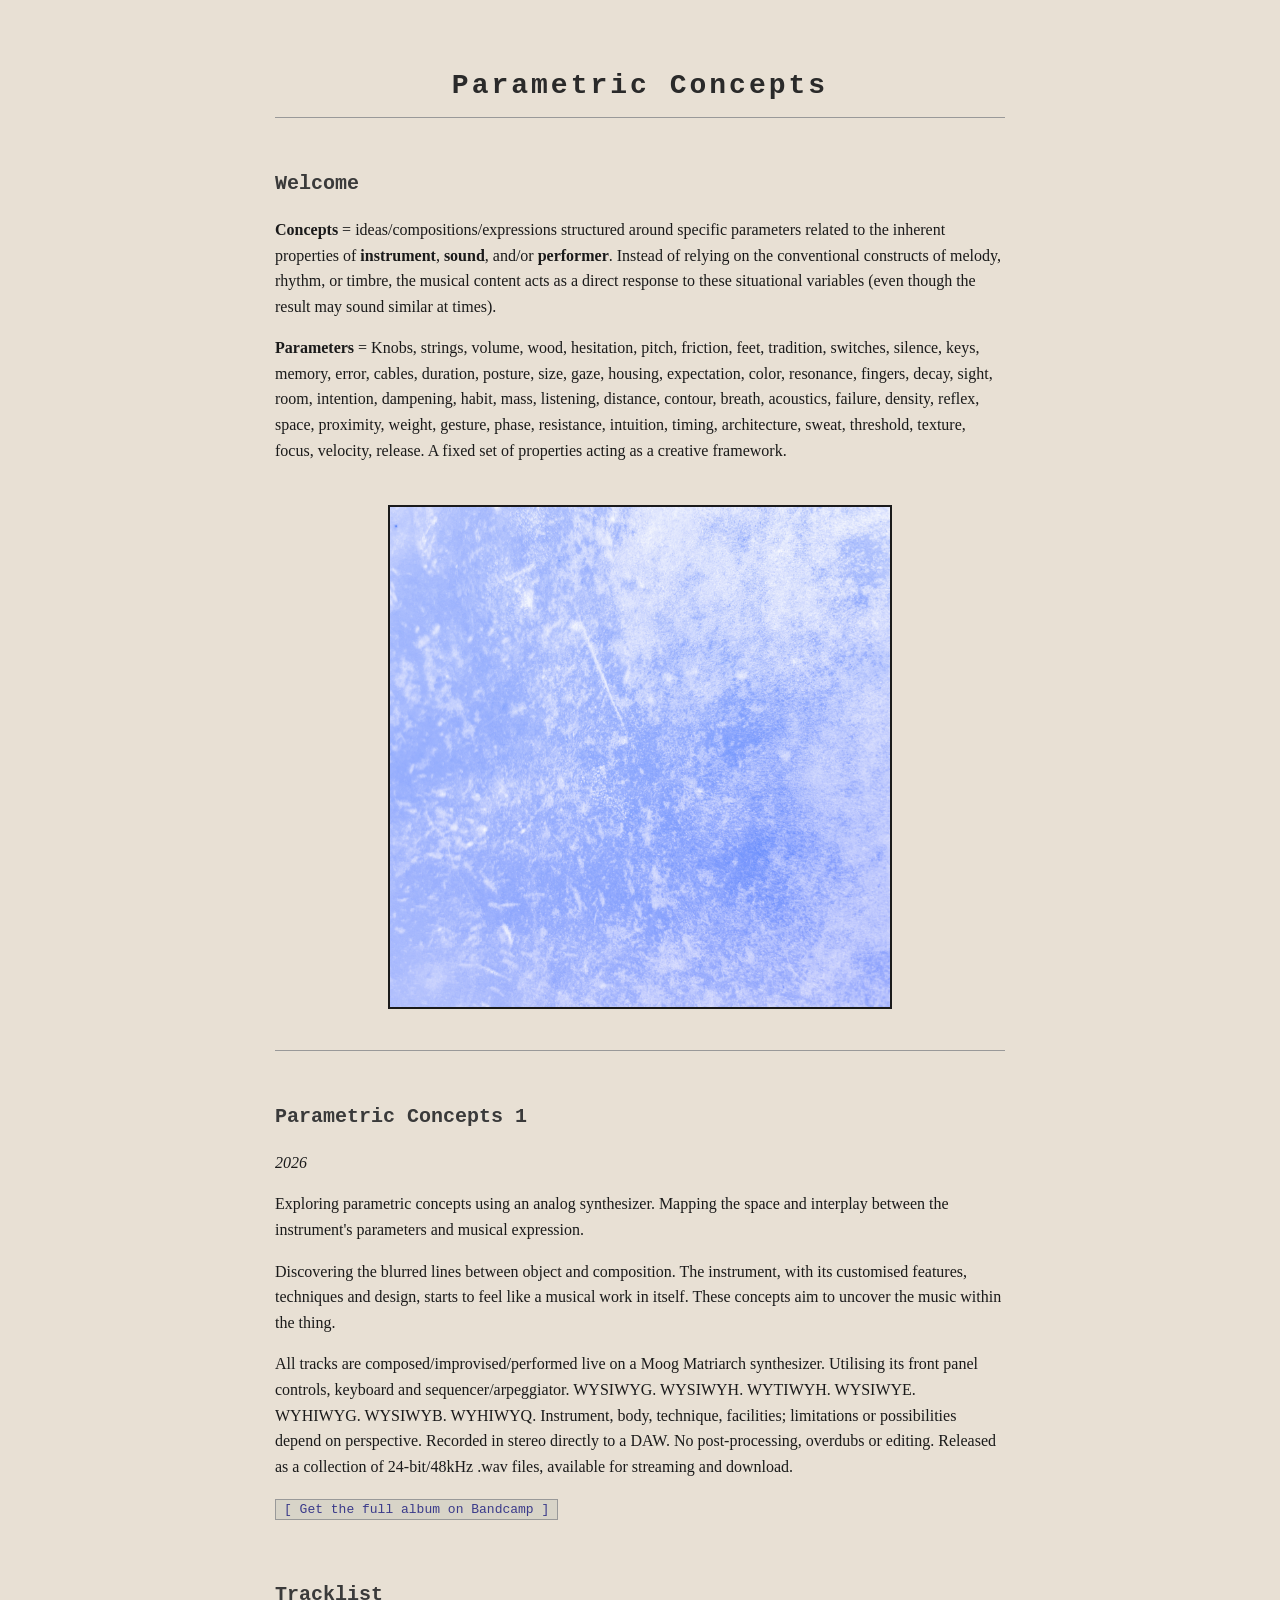
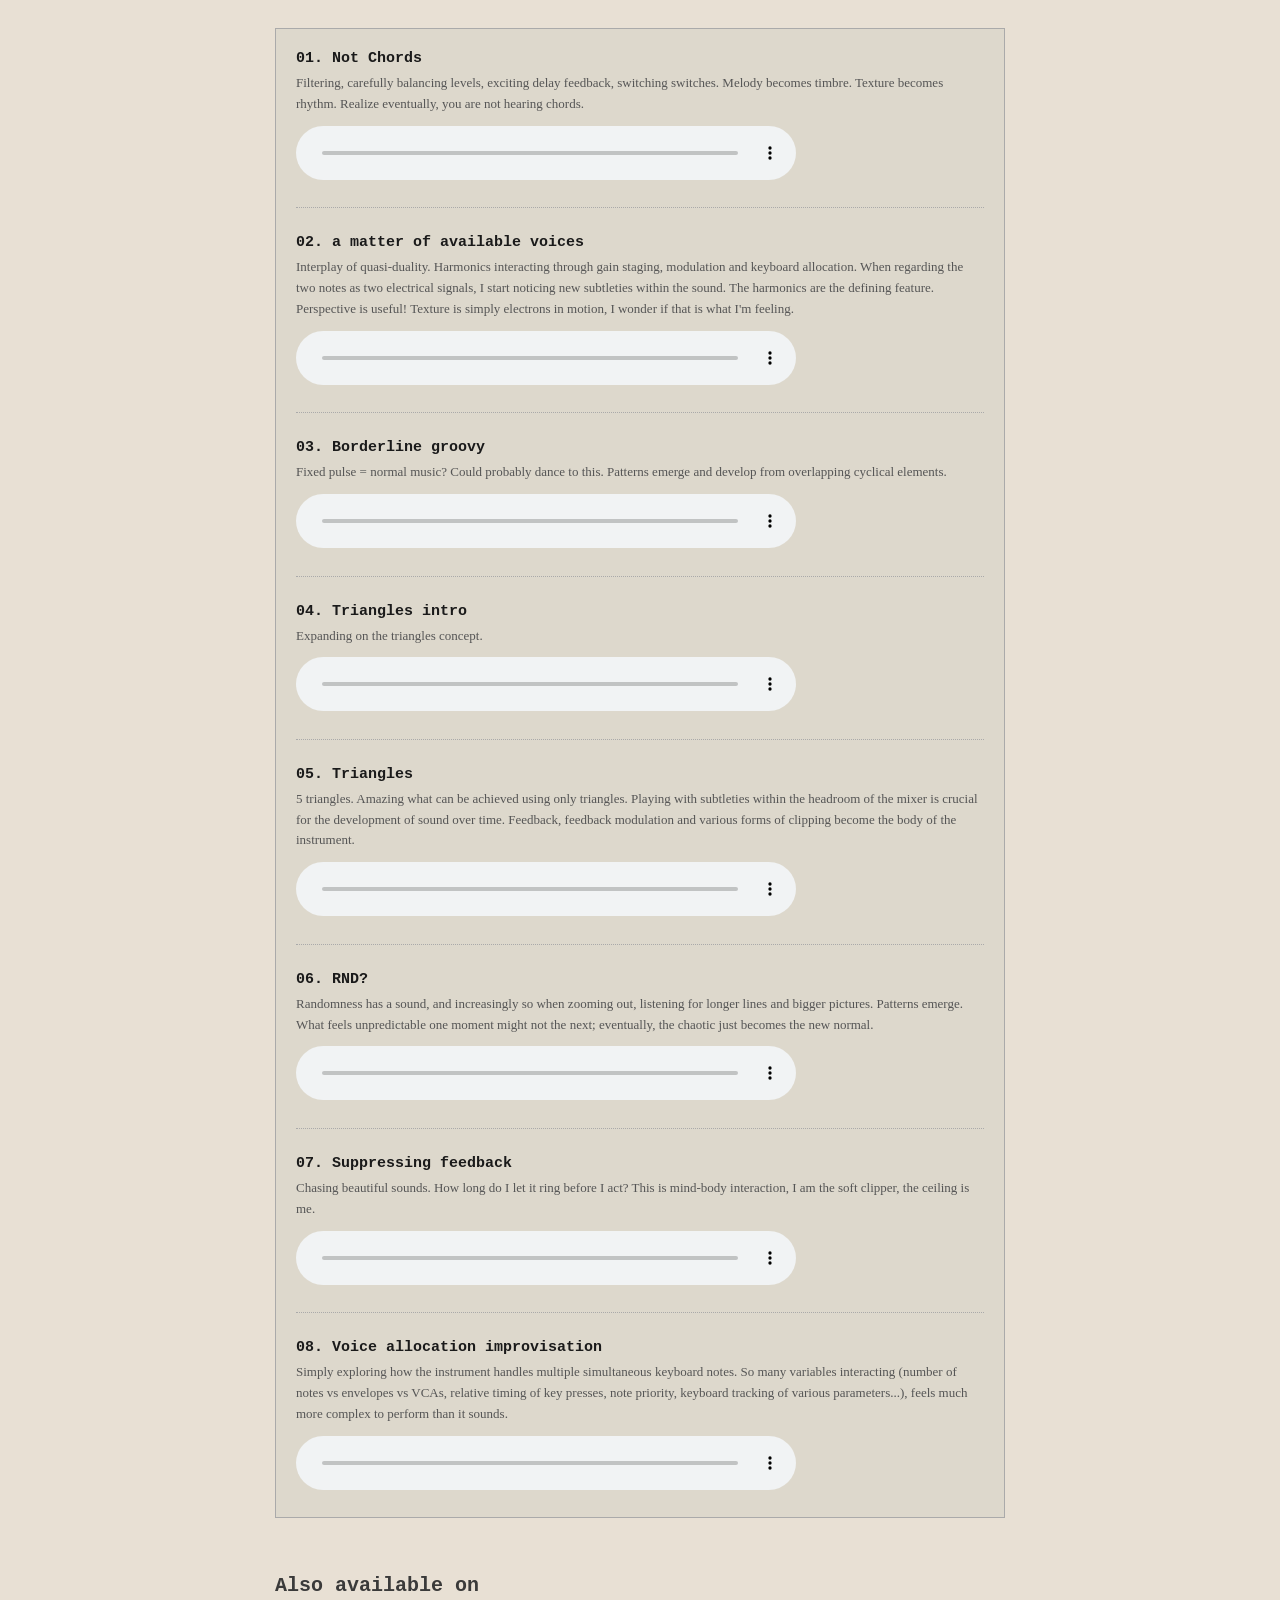
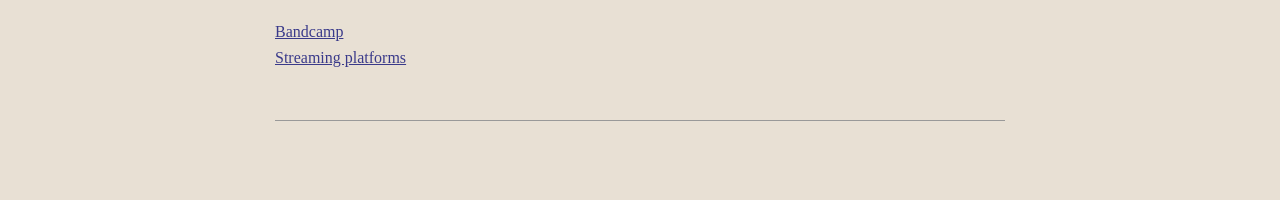
<file: index.html>
<!DOCTYPE html>
<html lang="en">
<head>
    <meta charset="UTF-8">
    <meta name="viewport" content="width=device-width, initial-scale=1.0">
    <title>Parametric Concepts</title>
    <link rel="icon" href="favicon.ico" sizes="any">
    <link rel="icon" href="favicon.svg" type="image/svg+xml">
    <link rel="icon" href="favicon-32.png" type="image/png" sizes="32x32">
    <link rel="apple-touch-icon" href="apple-touch-icon.png">
    <link rel="stylesheet" href="style.css">
</head>
<body>

<table width="750" align="center" cellpadding="10" cellspacing="0" border="0">
<tr>
<td>

<!-- ====== HEADER ====== -->
<br>
<center>
<h1>Parametric Concepts</h1>
<hr>
</center>
<br>

<!-- ====== GENERAL INFO ====== -->

<h2>Welcome</h2>

<p>
    <b>Concepts</b> = ideas/compositions/expressions structured around specific parameters related to the inherent properties of <b>instrument</b>, <b>sound</b>, and/or <b>performer</b>. Instead of relying on the conventional constructs of melody, rhythm, or timbre, the musical content acts as a direct response to these situational variables (even though the result may sound similar at times).
</p>

<p>
    <b>Parameters</b> = Knobs, strings, volume, wood, hesitation, pitch, friction, feet, tradition, switches, silence, keys, memory, error, cables, duration, posture, size, gaze, housing, expectation, color, resonance, fingers, decay, sight, room, intention, dampening, habit, mass, listening, distance, contour, breath, acoustics, failure, density, reflex, space, proximity, weight, gesture, phase, resistance, intuition, timing, architecture, sweat, threshold, texture, focus, velocity, release. A fixed set of properties acting as a creative framework.
</p>

<br>

<!-- ====== PHOTO ====== -->
<center>
<img src="photo.jpeg" alt="Parametric Concepts" width="500" border="2">
</center>

<br>
<hr>
<br>

<!-- ====== ALBUM INFO ====== -->

<h2>Parametric Concepts 1</h2>

<p><i>2026</i></p>

<p>
    Exploring parametric concepts using an analog synthesizer. Mapping the space and interplay between the instrument's parameters and musical expression.
</p>
<p>
    Discovering the blurred lines between object and composition. The instrument, with its customised features, techniques and design, starts to feel like a musical work in itself. These concepts aim to uncover the music within the thing.
</p>
<p>
    All tracks are composed/improvised/performed live on a Moog Matriarch synthesizer. Utilising its front panel controls, keyboard and sequencer/arpeggiator.
    WYSIWYG. WYSIWYH. WYTIWYH. WYSIWYE. WYHIWYG. WYSIWYB. WYHIWYQ. Instrument, body, technique, facilities; limitations or possibilities depend on perspective.
    Recorded in stereo directly to a DAW. No post-processing, overdubs or editing.
    Released as a collection of 24-bit/48kHz .wav files, available for streaming and download.
</p>

<p>
    <a class="download" href="https://mortenrosbak.bandcamp.com/album/parametric-concepts-1" target="_blank" rel="noopener">[ Get the full album on Bandcamp ]</a>
</p>
<!-- Direct ZIP download (kept for later; too large for GitHub Pages):
    <a class="download" href="audio/parametric-concepts-1.zip" download>[ Download full album as .wav (ZIP) ]</a>
-->

<br>

<!-- ====== TRACKLIST ====== -->

<h2>Tracklist</h2>

<div class="tracklist">

    <!-- ===== TRACK 1 ===== -->
    <div class="track">
        <span class="track-title">01. Not Chords</span>
        <div class="track-info">Filtering, carefully balancing levels, exciting delay feedback, switching switches. 
            Melody becomes timbre. Texture becomes rhythm. Realize eventually, you are not hearing chords.
        </div>
        <audio controls preload="none">
            <source src="audio/01-not-chords.mp3" type="audio/mpeg">
            Your browser does not support audio playback.
        </audio>
        <!-- Individual .wav download kept for later:
        <br>
        <a class="download" href="audio/01-not-chords.wav" download>[ .wav ]</a>
        -->
    </div>

    <!-- ===== TRACK 2 ===== -->
    <div class="track">
        <span class="track-title">02. a matter of available voices</span>
        <div class="track-info">Interplay of quasi-duality. Harmonics interacting through gain staging, modulation and keyboard allocation.
            When regarding the two notes as two electrical signals, I start noticing new subtleties within the sound. The harmonics are the defining feature. Perspective is useful! Texture is simply electrons in motion, I wonder if that is what I'm feeling.
        </div>
        <audio controls preload="none">
            <source src="audio/02-a-matter-of-available-voices.mp3" type="audio/mpeg">
            Your browser does not support audio playback.
        </audio>
        <!-- Individual .wav download kept for later:
        <br>
        <a class="download" href="audio/02-a-matter-of-available-voices.wav" download>[ .wav ]</a>
        -->
    </div>

    <!-- ===== TRACK 3 ===== -->
    <div class="track">
        <span class="track-title">03. Borderline groovy</span>
        <div class="track-info">Fixed pulse = normal music? Could probably dance to this.  Patterns emerge and develop from overlapping cyclical elements. </div>
        <audio controls preload="none">
            <source src="audio/03-borderline-groovy.mp3" type="audio/mpeg">
            Your browser does not support audio playback.
        </audio>
        <!-- Individual .wav download kept for later:
        <br>
        <a class="download" href="audio/03-borderline-groovy.wav" download>[ .wav ]</a>
        -->
    </div>

    <!-- ===== TRACK 4 ===== -->
    <div class="track">
        <span class="track-title">04. Triangles intro</span>
        <div class="track-info">Expanding on the triangles concept.</div>
        <audio controls preload="none">
            <source src="audio/04-triangles-intro.mp3" type="audio/mpeg">
            Your browser does not support audio playback.
        </audio>
        <!-- Individual .wav download kept for later:
        <br>
        <a class="download" href="audio/04-triangles-intro.wav" download>[ .wav ]</a>
        -->
    </div>

    <!-- ===== TRACK 5 ===== -->
    <div class="track">
        <span class="track-title">05. Triangles</span>
        <div class="track-info">5 triangles. Amazing what can be achieved using only triangles.
            Playing with subtleties within the headroom of the mixer is crucial for the development of sound over time. Feedback, feedback modulation and various forms of clipping become the body of the instrument.</div>
        <audio controls preload="none">
            <source src="audio/05-triangles.mp3" type="audio/mpeg">
            Your browser does not support audio playback.
        </audio>
        <!-- Individual .wav download kept for later:
        <br>
        <a class="download" href="audio/05-triangles.wav" download>[ .wav ]</a>
        -->
    </div>

    <!-- ===== TRACK 6 ===== -->
    <div class="track">
        <span class="track-title">06. RND?</span>
        <div class="track-info">Randomness has a sound, and increasingly so when zooming out, listening for longer lines and bigger pictures. Patterns emerge. What feels unpredictable one moment might not the next; eventually, the chaotic just becomes the new normal.
        </div>
        <audio controls preload="none">
            <source src="audio/06-rnd.mp3" type="audio/mpeg">
            Your browser does not support audio playback.
        </audio>
        <!-- Individual .wav download kept for later:
        <br>
        <a class="download" href="audio/06-rnd.wav" download>[ .wav ]</a>
        -->
    </div>

    <!-- ===== TRACK 7 ===== -->
    <div class="track">
        <span class="track-title">07. Suppressing feedback</span>
        <div class="track-info">Chasing beautiful sounds. How long do I let it ring before I act? This is mind-body interaction, I am the soft clipper, the ceiling is me. </div>
        <audio controls preload="none">
            <source src="audio/07-suppressing-feedback.mp3" type="audio/mpeg">
            Your browser does not support audio playback.
        </audio>
        <!-- Individual .wav download kept for later:
        <br>
        <a class="download" href="audio/07-suppressing-feedback.wav" download>[ .wav ]</a>
        -->
    </div>

    <!-- ===== TRACK 8 ===== -->
    <div class="track">
        <span class="track-title">08. Voice allocation improvisation</span>
        <div class="track-info">Simply exploring how the instrument handles multiple simultaneous keyboard notes. So many variables interacting (number of notes vs envelopes vs VCAs, relative timing of key presses, note priority, keyboard tracking of various parameters...), feels much more complex to perform than it sounds.</div>
        <audio controls preload="none">
            <source src="audio/08-voice-allocation-improvisation.mp3" type="audio/mpeg">
            Your browser does not support audio playback.
        </audio>
        <!-- Individual .wav download kept for later:
        <br>
        <a class="download" href="audio/08-voice-allocation-improvisation.wav" download>[ .wav ]</a>
        -->
    </div>
</div>

<br>

<!-- ====== STREAMING LINKS ====== -->
<h2>Also available on</h2>

<p>
    <a href="https://mortenrosbak.bandcamp.com/album/parametric-concepts-1" target="_blank" rel="noopener">Bandcamp</a><br>
    <a href="https://morten-rosbak.ffm.to/parametricconcepts1" target="_blank" rel="noopener">Streaming platforms</a>
</p>

<br>
<hr>

<br><br>

</td>
</tr>
</table>

<!-- Pause any other track when a new one starts -->
<script>
    document.querySelectorAll('audio').forEach(function (player) {
        player.addEventListener('play', function () {
            document.querySelectorAll('audio').forEach(function (other) {
                if (other !== player) other.pause();
            });
        });
    });
</script>

</body>
</html>
</file>
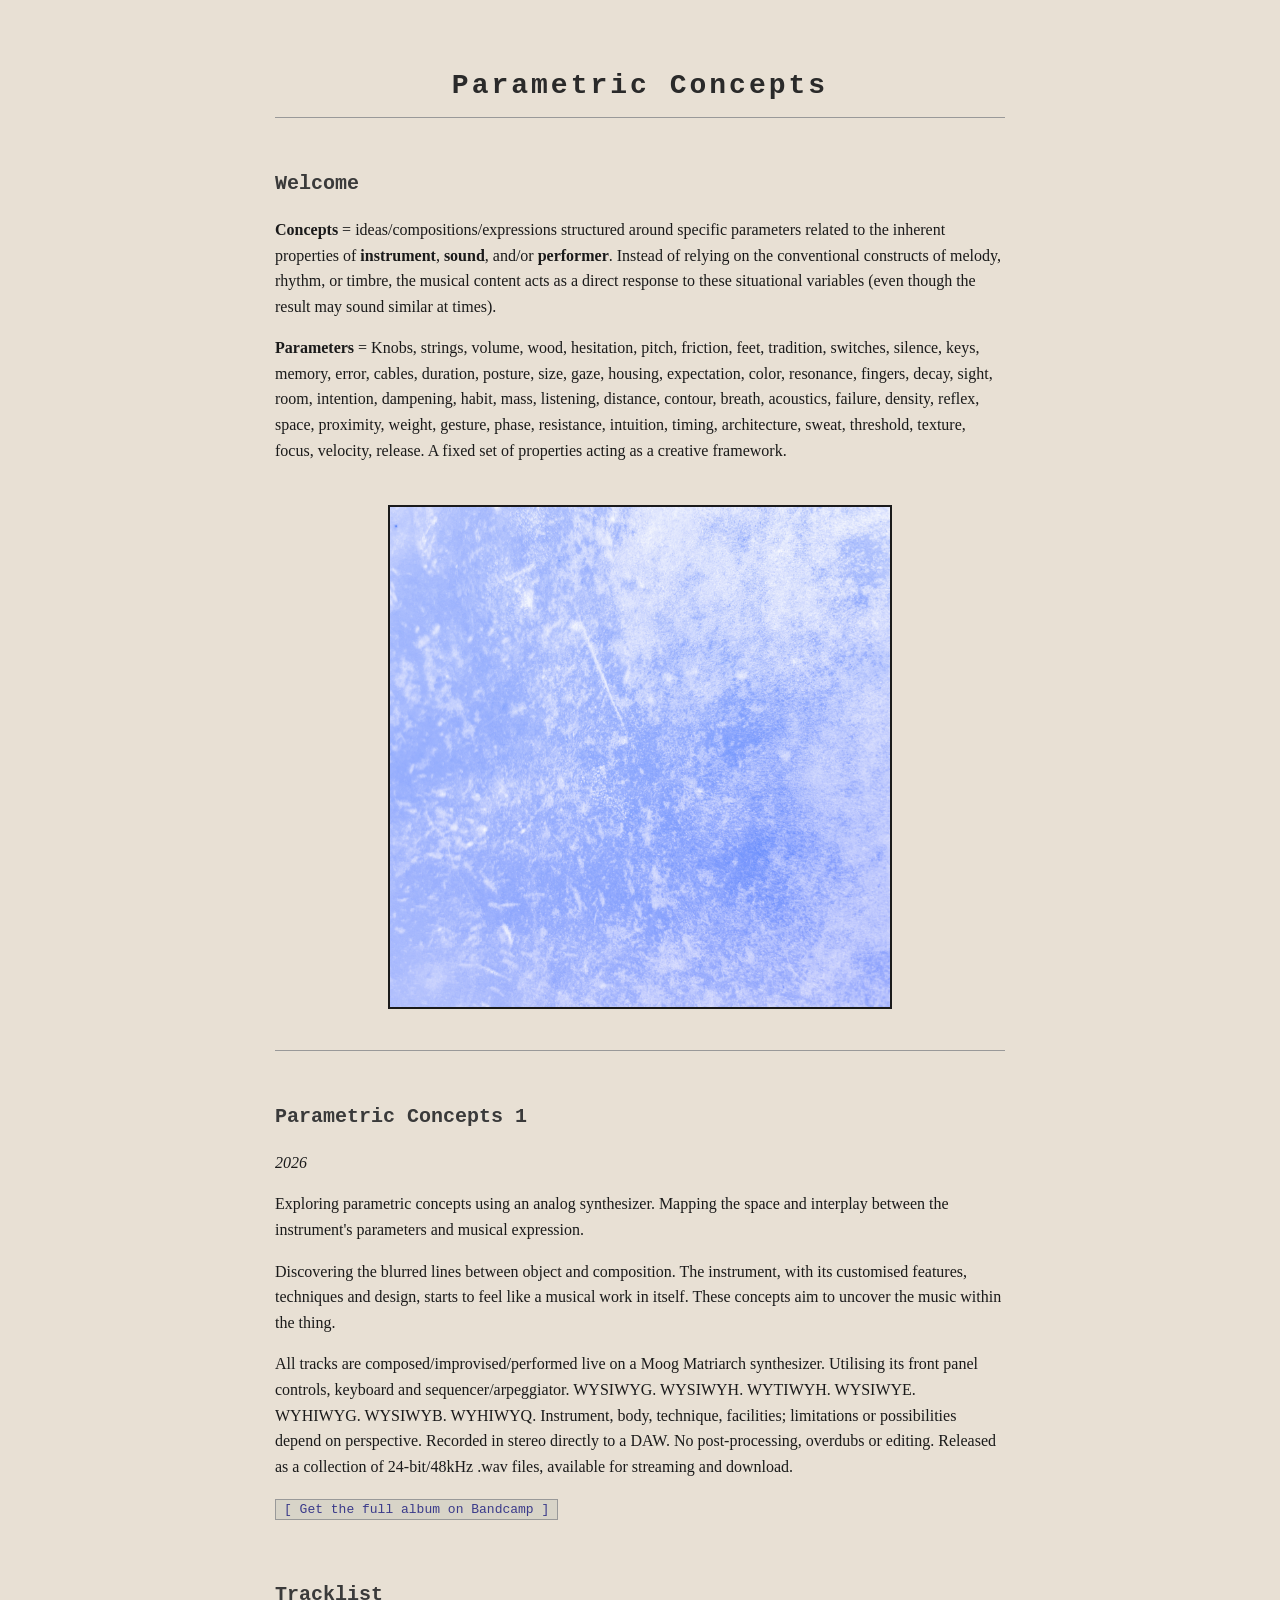
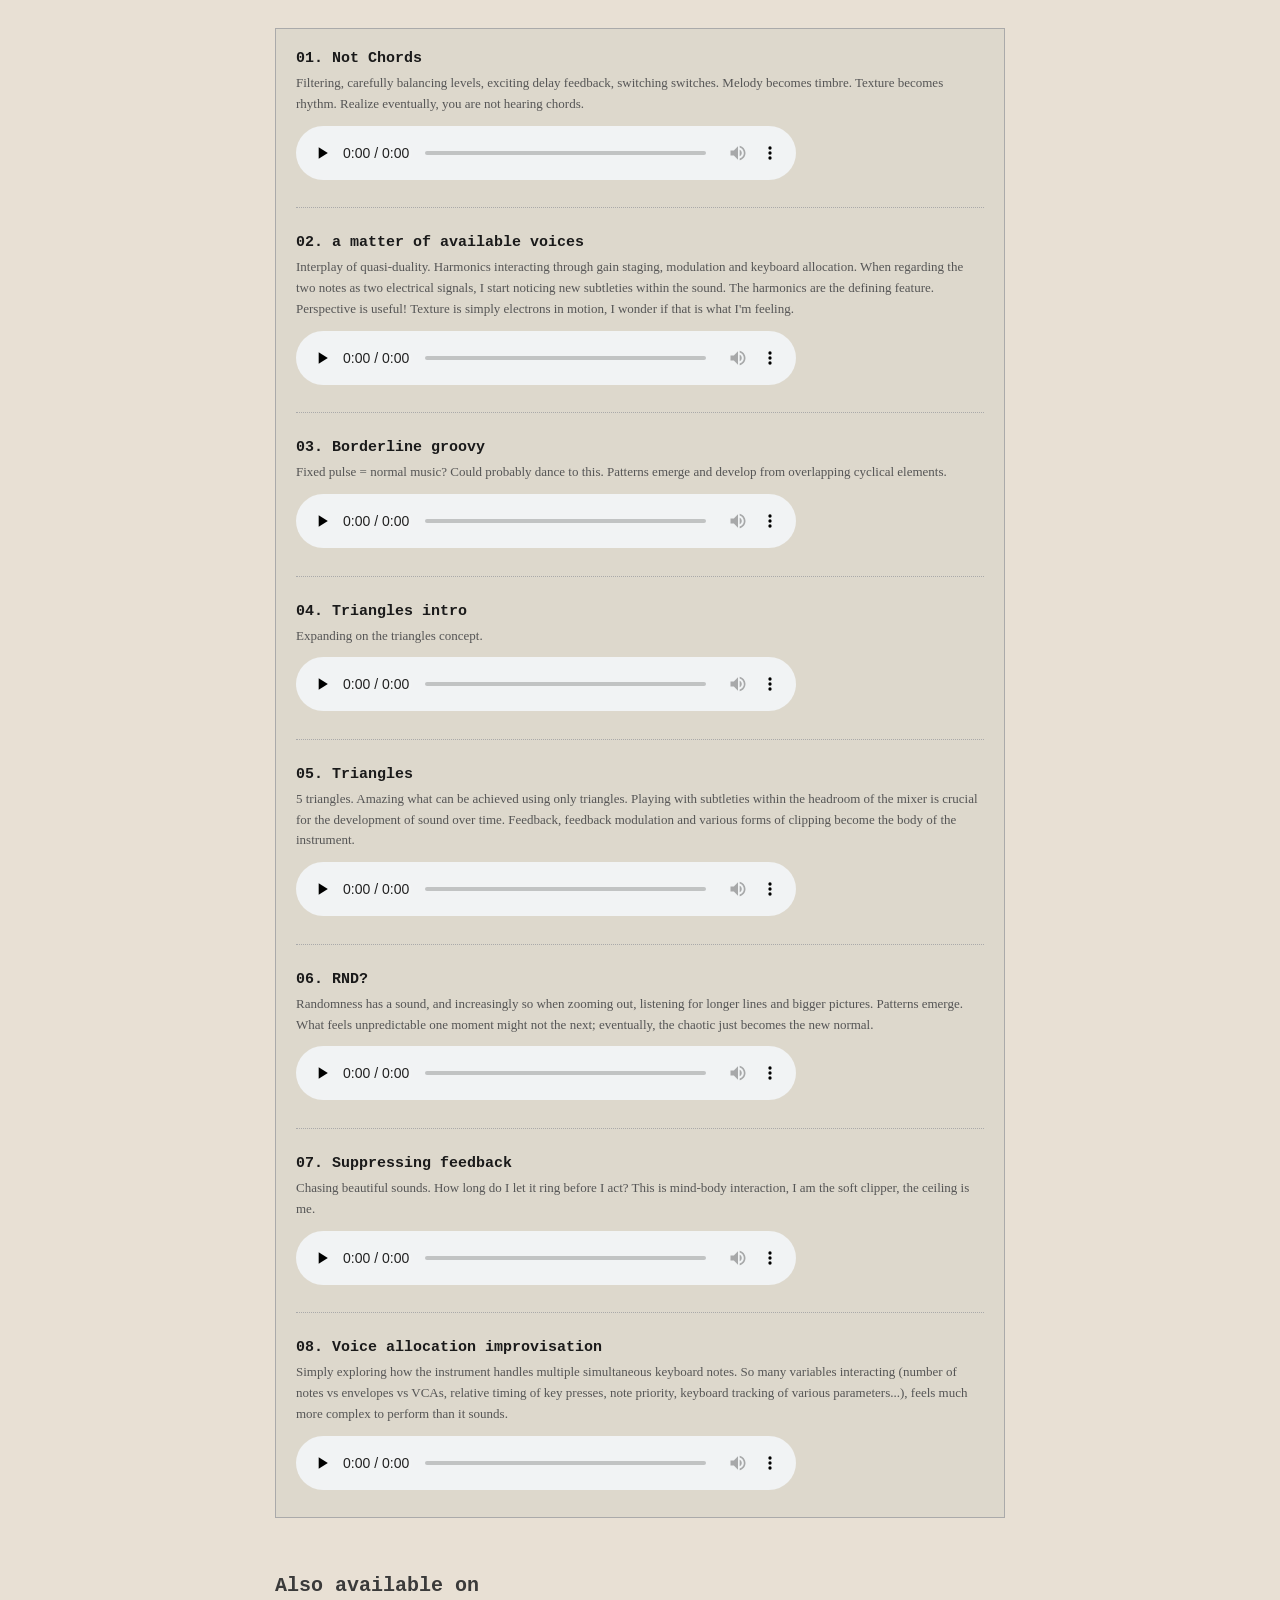
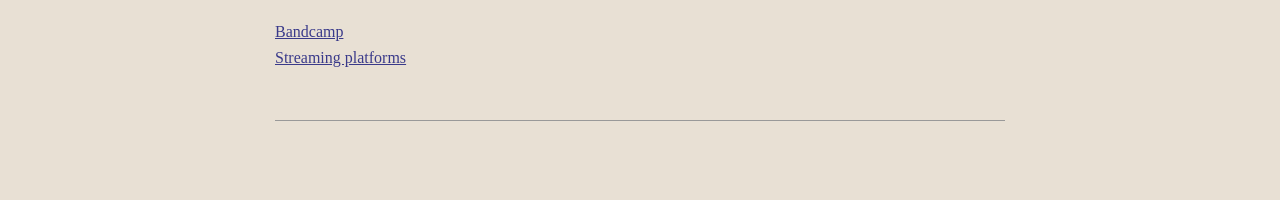
<file: release.html>
<!DOCTYPE html>
<html lang="en">
<head>
    <meta charset="UTF-8">
    <title>Parametric Concepts</title>
    <!-- Everything lives on the front page now. Old links land here, so send them there. -->
    <meta http-equiv="refresh" content="0; url=index.html">
    <link rel="canonical" href="https://parametricconcepts.no/">
</head>
<body>
<p>Everything is on the <a href="index.html">front page</a> now.</p>
</body>
</html>
</file>
<file: style.css>
/* =============================================
   Parametric Concepts - Stylesheet
   
   This is kept intentionally simple.
   Change colors, fonts, sizes to your taste.
   ============================================= */

body {
    background-color: #e8e0d4;
    color: #1a1a1a;
    font-family: "Times New Roman", Times, serif;
    font-size: 16px;
    line-height: 1.6;
    margin: 0;
    padding: 10px;
}

/* Links */
a {
    color: #3a3a8a;
}

a:visited {
    color: #6a3a6a;
}

a:hover {
    color: #000000;
    background-color: #cfcfaa;
}

/* Headings */
h1 {
    font-family: "Courier New", Courier, monospace;
    font-size: 28px;
    letter-spacing: 3px;
    color: #2a2a2a;
    margin-bottom: 2px;
}

h2 {
    font-family: "Courier New", Courier, monospace;
    font-size: 20px;
    color: #3a3a3a;
}

h3 {
    font-family: "Courier New", Courier, monospace;
    font-size: 17px;
    color: #444;
}

/* Navigation */
.nav {
    font-family: "Courier New", Courier, monospace;
    font-size: 14px;
    letter-spacing: 1px;
}

/* Horizontal rules */
hr {
    border: none;
    border-top: 1px solid #999;
}

/* Layout table — keep 750px on desktop, shrink to fit on phones */
table {
    max-width: 100%;
}

/* Images */
img {
    max-width: 100%;
    height: auto;
}

/* Audio player */
audio {
    width: 100%;
    max-width: 500px;
    margin: 5px 0;
}

/* Track listing */
.tracklist {
    background-color: #ddd8cc;
    border: 1px solid #aaa;
    padding: 15px 20px;
    margin: 10px 0;
}

.track {
    margin-bottom: 20px;
    padding-bottom: 15px;
    border-bottom: 1px dotted #aaa;
}

.track:last-child {
    border-bottom: none;
    margin-bottom: 0;
    padding-bottom: 0;
}

.track-title {
    font-family: "Courier New", Courier, monospace;
    font-weight: bold;
    font-size: 15px;
}

.track-info {
    font-size: 13px;
    color: #555;
    margin: 2px 0 6px 0;
}

/* Download links */
a.download {
    font-size: 13px;
    font-family: "Courier New", Courier, monospace;
    color: #3a3a8a;
    text-decoration: none;
    border: 1px solid #999;
    padding: 2px 8px;
    background-color: #d8d4c8;
}

a.download:hover {
    background-color: #c8c4b8;
    color: #000;
}

/* Responsive */
@media (max-width: 600px) {
    body {
        padding: 5px;
    }
    h1 {
        font-size: 22px;
    }
    /* Auto table layout keeps the table at least as wide as its widest
       content (the photo, the audio players), so max-width:100% never
       kicks in. Fixed layout ignores content widths, letting the table
       fit the phone screen instead of overflowing sideways. */
    table {
        table-layout: fixed;
        width: 100%;
    }
    /* Long words/URLs wrap instead of pushing the column open */
    td {
        overflow-wrap: break-word;
    }
}
</file>
